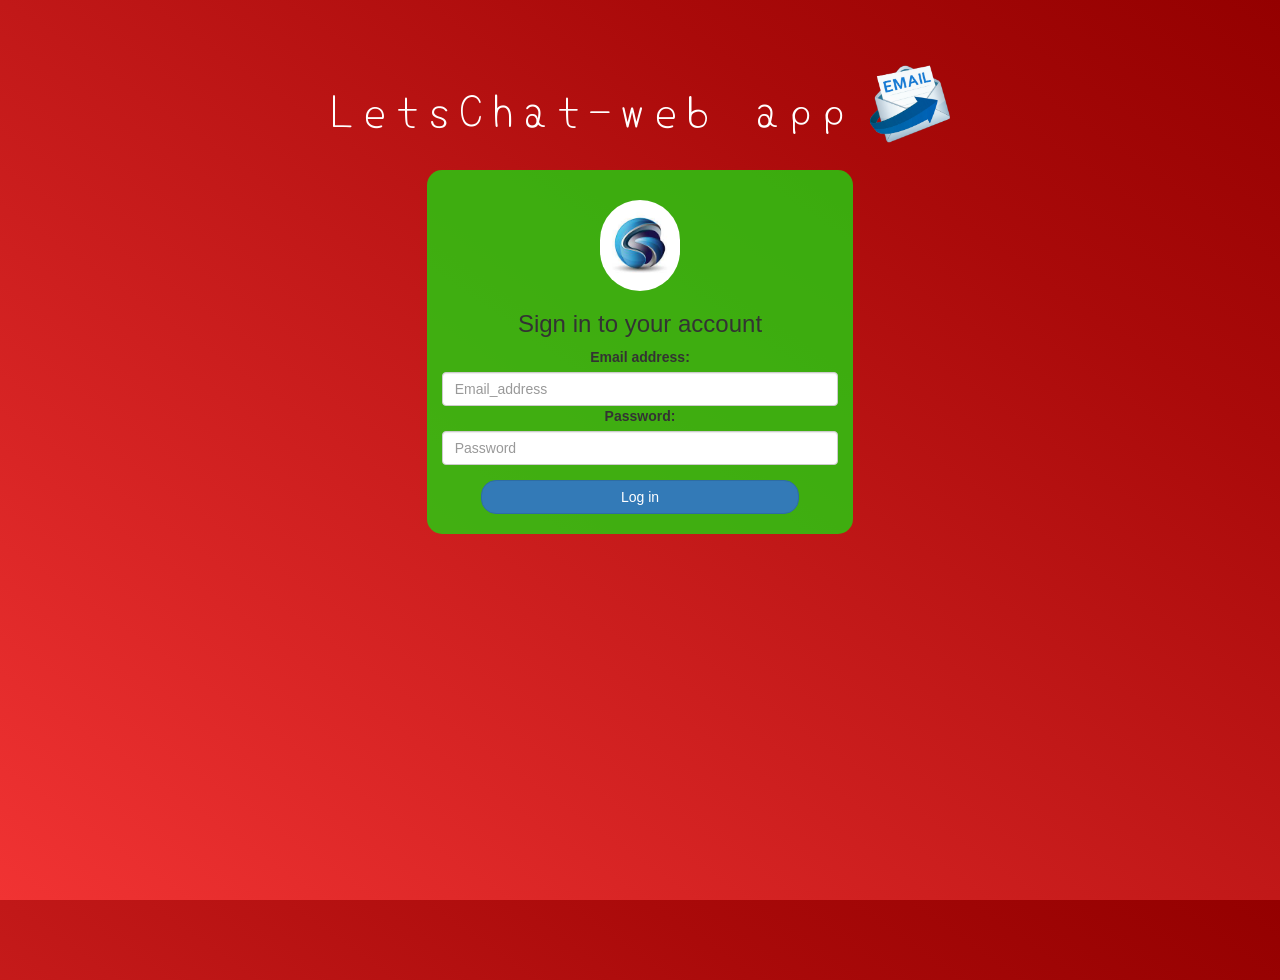
<file: index.html>
<!DOCTYPE html>
<html>
<head>
	<title>Kwitter</title>
	<link href="https://fonts.googleapis.com/css2?family=Yomogi&display=swap" rel="stylesheet" rel="stylesheet"><meta name="viewport" content="width=device-width, initial-scale=1">

	<link rel="stylesheet" href="https://maxcdn.bootstrapcdn.com/bootstrap/3.4.1/css/bootstrap.min.css">
	<script src="https://ajax.googleapis.com/ajax/libs/jquery/3.5.1/jquery.min.js"></script>
	<script src="https://maxcdn.bootstrapcdn.com/bootstrap/3.4.1/js/bootstrap.min.js"></script>

<link rel="stylesheet" type="text/css" href="style.css">
<script src="kwitter.js"></script>
</head>
<body>
<center>
	<h1 class="header">	
		LetsChat-web app<sup>
	<img src="unnamed (1).png">
	</sup>
</h1>
	<div class="col-lg-4 col-md-6 col-sm-6 col-xs-11 login_div">
	<img src="download.jfif" class="logo">
		<h3 >Sign in to your account</h3>
		<div class="form-group">
		  <label >Email address:</label>
		  <input type="text" id="email_address" class="form-control" placeholder="Email_address">
		  <label >Password:</label>
          <input type="text" id="password" class="form-control" placeholder="Password">
		</div>
		<button id="login_button" class="btn btn-primary" onclick="addUser()">Log in</button>
		<br><br>
	</div>
</center>
</body>
</html>
</file>
<file: style.css>
html, body
{
  height: 100%;
  margin: 0;
}

body
{
background-image: linear-gradient(to right top, #f13333, #d92525, #c11818, #aa0a0a, #940000);
}

.header
{
	color: white;font-family: 'Yomogi';font-size: 45px;letter-spacing: 10px;margin-top: 80px;
}
.header img
{
	width: 80px;margin-left: -15px;
}

.login_div
{
	background: rgba(32, 212, 16, 0.8);float: none;border-radius: 15px;
}

.logo
{
	width: 80px;margin-top: 30px;border-radius: 40px;
}

#login_button
{
	width: 80%;border-radius: 15px;
}

.room_name
{
	cursor: pointer;
	font-size: 20px;
}


#logout
{
	font-size: 20px; float: right;
}


#output
{
	padding: 10px; width:80%;background: rgba(255,255,255,0.8);border-radius: 15px;
}

.input_div_room_page
{
	width: 80%;
}

.input_div label
{
	color: white;font-size: 20px;
}


.input_div_message_page
{
	position: fixed;bottom: 0px;width: 100%;background: rgba(255,255,255,0.8);
}
.input_div_message_page label
{
	color: black;
}
.input_div_message_page #msg
{
	width: 80%;
}
.input_div_message_page button
{
	margin-top: 15px;
	width: 50%; 
}
.color_white
{
	color: white
}

.user_tick
{
	width:20px;
}
.message_h4
{
	padding-left:5px;color:grey;
}
</file>
